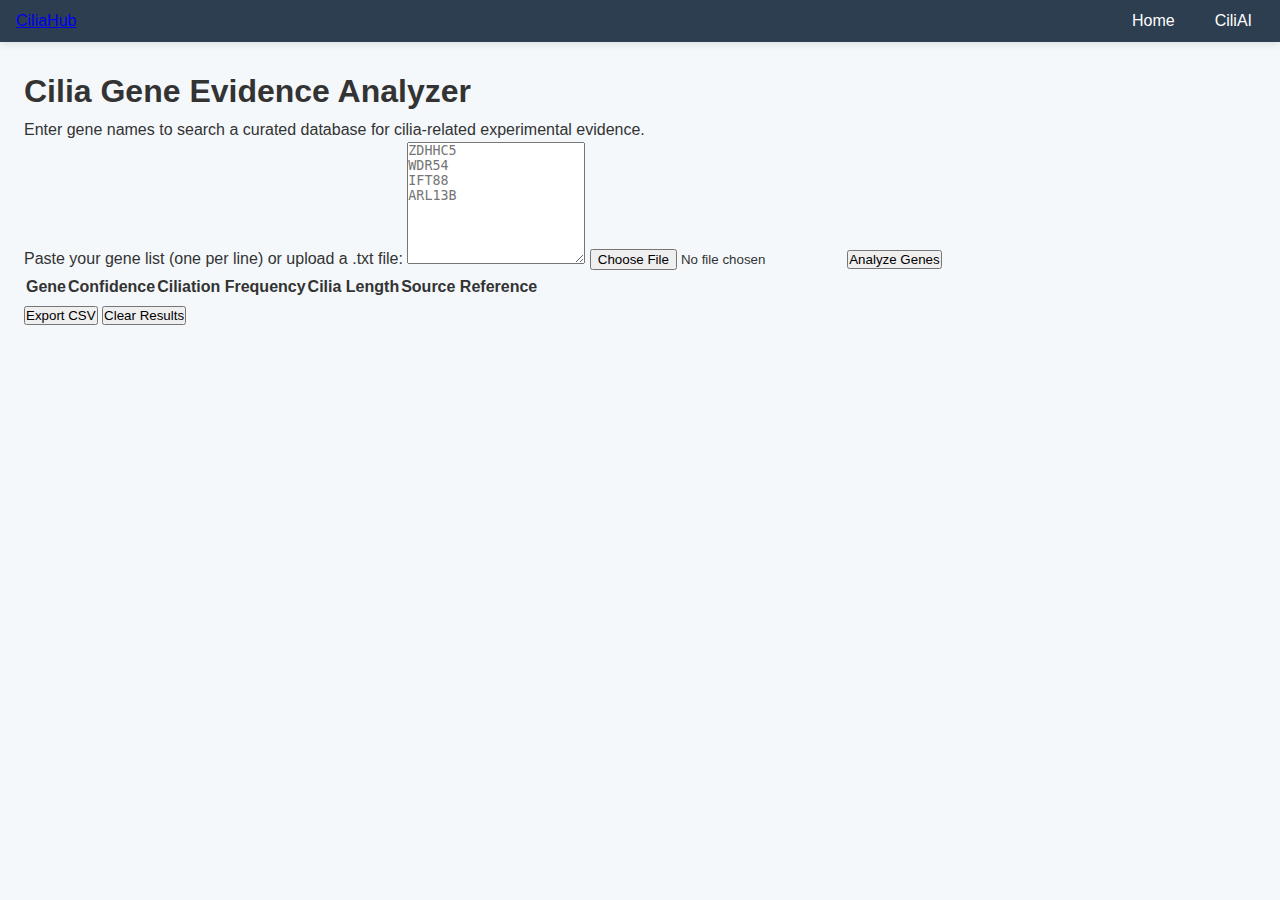
<file: ciliAI.html>
<!DOCTYPE html>
<html lang="en">
<head>
    <meta charset="UTF-8">
    <meta name="viewport" content="width=device-width, initial-scale=1.0">
    <title>CiliAI - Cilia Gene Evidence Analyzer</title>
    <link rel="stylesheet" href="styles.css">
</head>
<body>
    <nav class="navbar">
        <div class="nav-container">
            <a href="index.html" class="logo">CiliaHub</a>
            <ul class="nav-links">
                <li><a href="index.html" aria-label="Home">Home</a></li>
                <li><a href="ciliAI.html" aria-label="CiliAI">CiliAI</a></li>
            </ul>
        </div>
    </nav>

    <main class="main-container">
        <div class="content-area">
            <h1 class="text-3xl font-bold">Cilia Gene Evidence Analyzer</h1>
            <p>Enter gene names to search a curated database for cilia-related experimental evidence.</p>

            <div class="mb-6">
                <label for="gene-input">Paste your gene list (one per line) or upload a .txt file:</label>
                <textarea id="gene-input" rows="8" placeholder="ZDHHC5&#10;WDR54&#10;IFT88&#10;ARL13B"></textarea>
                <input type="file" id="gene-file" accept=".txt">
                <button id="analyze-btn">Analyze Genes</button>
            </div>

            <div id="progress-container" class="hidden">
                <p id="progress-text"></p>
                <div class="progress-bar-bg">
                    <div id="progress-bar" class="progress-bar-fill" style="width:0%"></div>
                </div>
            </div>

            <div id="results-container" class="hidden">
                <table>
                    <thead>
                        <tr>
                            <th>Gene</th>
                            <th>Confidence</th>
                            <th>Ciliation Frequency</th>
                            <th>Cilia Length</th>
                            <th>Source Reference</th>
                        </tr>
                    </thead>
                    <tbody id="results-tbody"></tbody>
                </table>
                <button id="export-btn">Export CSV</button>
                <button id="clear-btn">Clear Results</button>
            </div>
        </div>
    </main>

    <script src="ciliAI.js"></script>
</body>
</html>
</file>
<file: styles.css>
/* ======================================= */
/* Core Variables and Reset */
/* ======================================= */

:root {
  --primary-dark: #2c3e50;
  --primary-blue: #2c5aa0;
  --primary-blue-light: #4a89dc;
  --accent-green-1: #66c2a5;
  --accent-green-2: #27ae60;
  --accent-red: #e74c3c;
  --neutral-bg: #f4f8fb;
  --neutral-bg-alt: #f8f9fa;
  --panel-bg: #ffffff;
  --text-dark: #333;
  --text-light: #ffffff;
  --border-color: #e1ecf4;
  --gray-medium: #95a5a6;
  --gray-dark: #7f8c8d;
  --gray-light: #d3d3d3;
  --border-radius-sm: 5px;
  --border-radius-md: 10px;
  --border-radius-lg: 15px;
}

* {
  box-sizing: border-box;
  margin: 0;
  padding: 0;
}

body {
  font-family: "Helvetica Neue", Helvetica, Arial, sans-serif;
  color: var(--text-dark);
  background-color: var(--neutral-bg);
  line-height: 1.6;
}

/* ======================================= */
/* Navbar */
/* ======================================= */

.navbar {
  width: 100%;
  background-color: var(--primary-dark);
  color: var(--text-light);
  padding: 0.5rem 1rem;
  box-shadow: 0 2px 8px rgba(0,0,0,0.1);
  position: sticky;
  top: 0;
  z-index: 1000;
}

.nav-container {
  display: flex;
  align-items: center;
  justify-content: space-between;
}

.nav-links {
  list-style: none;
  display: flex;
  gap: 1rem;
}

.nav-links li a {
  color: var(--text-light);
  text-decoration: none;
  padding: 0.5rem 0.75rem;
  border-radius: var(--border-radius-sm);
  transition: background 0.2s;
}

.nav-links li a:hover,
.nav-links li a.active {
  background-color: var(--primary-blue);
}

/* ======================================= */
/* Main Layout */
/* ======================================= */

.main-container {
  display: flex;
  min-height: calc(100vh - 60px);
}

/* Sidebar / Cilia Panel */
.cilia-panel {
  width: 280px;
  background-color: var(--panel-bg);
  border-right: 1px solid var(--border-color);
  padding: 1rem;
  overflow-y: auto;
}

.cilia-panel h2 {
  font-size: 1.25rem;
  margin-bottom: 1rem;
  color: var(--primary-dark);
}

.cilia-diagram img {
  width: 100%;
  height: auto;
  margin-bottom: 1rem;
}

#geneButtons {
  display: flex;
  flex-direction: column;
  gap: 0.5rem;
}

#geneButtons button {
  background-color: var(--primary-blue-light);
  color: #fff;
  border: none;
  padding: 0.5rem 0.75rem;
  border-radius: var(--border-radius-sm);
  cursor: pointer;
  transition: background 0.2s;
}

#geneButtons button:hover {
  background-color: var(--primary-blue);
}

/* Content Area */
.content-area {
  flex-grow: 1;
  padding: 1.5rem;
  overflow-y: auto;
}

.content-area-full {
  width: 100%;
}

/* ======================================= */
/* Gene Detail Page */
/* ======================================= */

.gene-detail-page,
.gene-detail-page * { box-sizing: border-box; }

.gene-detail-page .breadcrumb {
  background: #e6f0f7;
  padding: 0.5rem 1rem;
  border-radius: var(--border-radius-sm);
  margin-bottom: 1rem;
}

.gene-detail-page .breadcrumb a {
  color: var(--primary-blue);
  text-decoration: none;
}

.gene-detail-page .breadcrumb a:hover { text-decoration: underline; }

.gene-detail-page .gene-header {
  background: #f0f6fb;
  padding: 1rem;
  border-radius: var(--border-radius-sm);
  margin-bottom: 1.5rem;
}

.gene-detail-page .gene-name { 
  color: var(--primary-blue); 
  font-weight: 700; 
  font-size: 2rem; 
  margin-bottom: 0.25rem; 
}

.gene-detail-page .gene-description { 
  color: var(--primary-dark); 
  opacity: 0.85; 
}

.gene-details-grid {
  display: grid;
  grid-template-columns: 1fr 1fr;
  gap: 1.5rem;
}

.gene-detail-page .details-column {
  display: flex;
  flex-direction: column;
  gap: 1rem;
}

.gene-detail-page .detail-card {
  background:#fff;
  border:1px solid #c2d9e6;
  border-radius: var(--border-radius-md);
  padding:1rem;
  box-shadow:0 2px 8px rgba(0,0,0,0.04);
}

.gene-detail-page .card-title {
  color: var(--primary-blue);
  font-size: 1.05rem;
  font-weight: 600;
  display: flex;
  align-items: center;
  gap: 0.5rem;
  margin-bottom: 0.75rem;
  border-bottom: 1px solid #c2d9e6;
  padding-bottom: 0.45rem;
}

.gene-detail-page .info-item strong,
.gene-detail-page .info-item .label {
  color: var(--primary-blue);
  font-weight: 600;
}

.gene-detail-page .info-item p,
.gene-detail-page .info-item span,
.gene-detail-page .info-item div {
  color: var(--primary-dark);
  line-height: 1.35;
}

.gene-detail-page .tag {
  display: inline-block;
  padding: 0.22rem 0.6rem;
  margin: 0.12rem 0.28rem;
  border-radius: 999px;
  background: #e6f0f7;
  color: var(--primary-blue);
  font-weight: 500;
  font-size: 0.85rem;
  box-shadow: 0 1px 2px rgba(0,0,0,0.03);
}

.gene-detail-page .reference-list {
  color: var(--primary-dark);
  list-style: disc;
  padding-left: 1rem;
}

.gene-detail-page .reference-list li { margin-bottom: 0.4rem; }
.gene-detail-page .reference-list a { color: var(--primary-blue); text-decoration: none; }
.gene-detail-page .reference-list a:hover { text-decoration: underline; }

@media (max-width:899px) { 
  .gene-details-grid { grid-template-columns: 1fr; } 
}

/* ======================================= */
/* CiliaPlot Page Styles */
/* ======================================= */

.enrichment-page { display:flex; flex-direction:column; }
.enrichment-header { flex-shrink:0; margin-bottom:2rem; border-bottom:2px solid var(--border-color); padding-bottom:1rem; }
.enrichment-layout { display:grid; grid-template-columns:380px 1fr; gap:2rem; flex-grow:1; overflow:hidden; }
.enrichment-controls-panel { display:flex; flex-direction:column; gap:1.5rem; overflow-y:auto; padding-right:10px; }

#enrichment-genes-input {
  width:100%;
  min-height:120px;
  margin-bottom:1rem;
  padding:10px;
  border:1px solid #ccc;
  border-radius: var(--border-radius-sm);
  font-size:1rem;
  resize: vertical;
}

.control-section {
  background-color: var(--panel-bg);
  border:1px solid var(--border-color);
  border-radius: var(--border-radius-md);
  margin-bottom:1.5rem;
  box-shadow:0 4px 12px rgba(0,0,0,0.05);
}

.control-section h3 {
  margin:0;
  padding:1rem 1.5rem;
  font-size:1.2rem;
  color:var(--primary-dark);
  border-bottom:1px solid var(--border-color);
}

.control-section-content {
  padding:1.5rem;
}

.plot-type-selection {
  display:flex;
  align-items:center;
  justify-content:space-around;
  flex-wrap:wrap;
  gap:10px;
}

#plot-display-area {
  border:1px solid var(--border-color);
  border-radius: var(--border-radius-md);
  width:100%;
  min-height:600px;
  padding:1.5rem;
  position:relative;
  background-color: var(--panel-bg);
  box-shadow:0 4px 12px rgba(0,0,0,0.05);
}

#plot-display-area .status-message {
  text-align:center;
  color:var(--gray-dark);
  font-size:1.1em;
  padding:50px 20px;
}

#plot-display-area svg { max-width:100%; height:auto; }

#enrichment-actions {
  display:flex;
  flex-direction:column;
  gap:1rem;
  background-color: var(--neutral-bg-alt);
  padding:1rem;
  border-radius: var(--border-radius-md);
}

button.btn {
  padding:0.6rem 1.2rem;
  border:none;
  border-radius: var(--border-radius-sm);
  cursor:pointer;
  font-size:1rem;
  transition: all 0.2s;
}

button.btn-primary { background-color: var(--accent-green-2); color:#fff; }
button.btn-primary:hover { background-color: var(--accent-green-1); }

button.btn-secondary { background-color:#ccc; color:#333; }
button.btn-secondary:hover { background-color:#bbb; }

/* ======================================= */
/* Responsive Design */
/* ======================================= */

@media (max-width:1100px) {
  .main-container { flex-direction: column; }
  .cilia-panel { width:100%; border-right:none; border-bottom:1px solid var(--border-color); }
  .enrichment-layout { grid-template-columns:1fr; }
}

@media (max-width:600px) {
  .nav-links { flex-direction: column; gap:0.5rem; }
  .gene-detail-page .gene-name { font-size:1.5rem; }
  #enrichment-genes-input { min-height:100px; }
}
</file>
